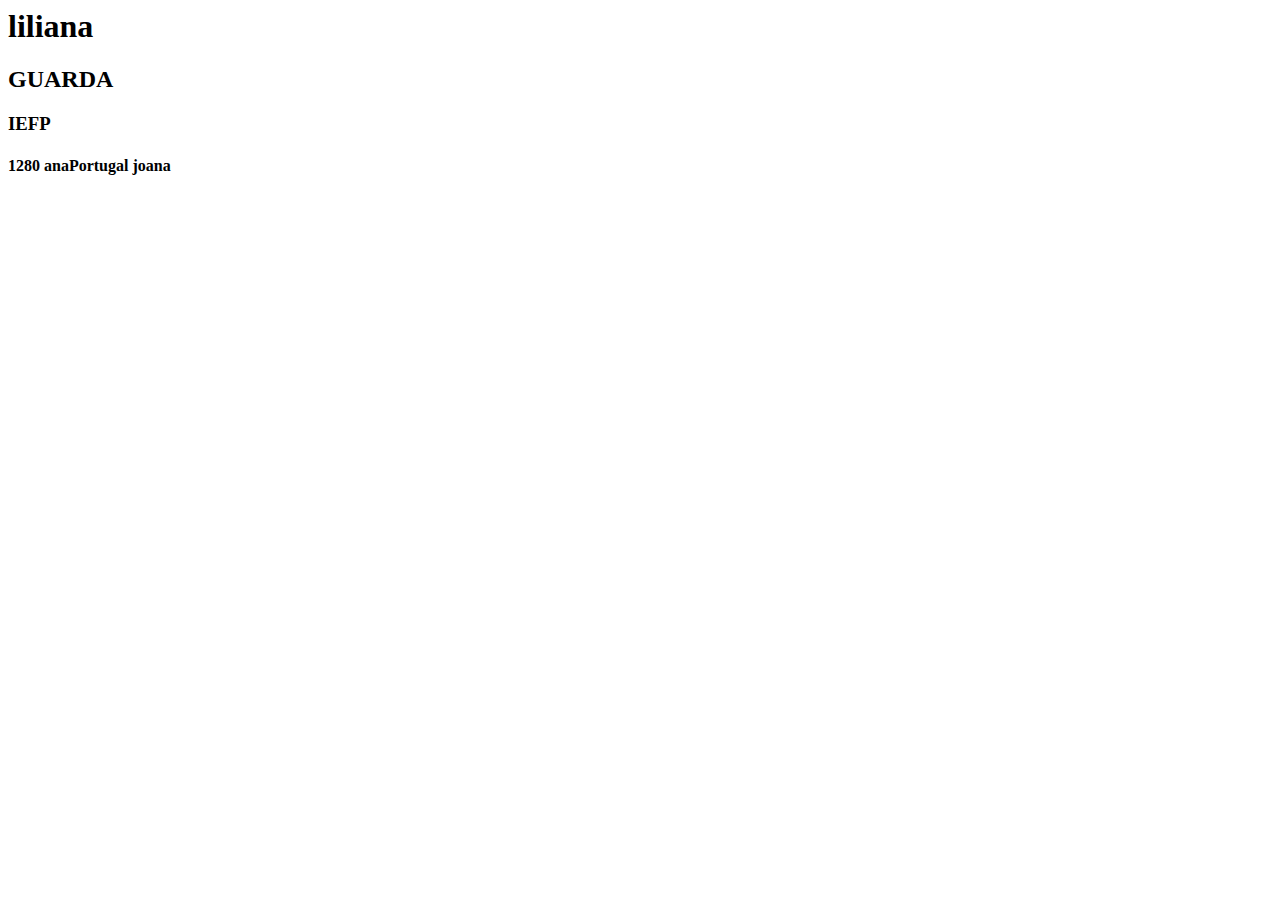
<file: index.html>
<html>
<head>
<title>inicio javascript</title>
</head>
<body>
	<script src="jquery-1.11.1.js"></script>
<script type="text/javascript">
	document.write("<h1>liliana</h1>");
	document.write("<h2>GUARDA</h2>");
	document.write("<h3>IEFP</h3>");
	document.write("<h4>Portugal</h4>");
	$('h4').append(' joana');
		$('h4').prepend(' ana');

	ww= $(window).width();
	$('h4').prepend( ww);
</script>
</body>
</html>
</file>
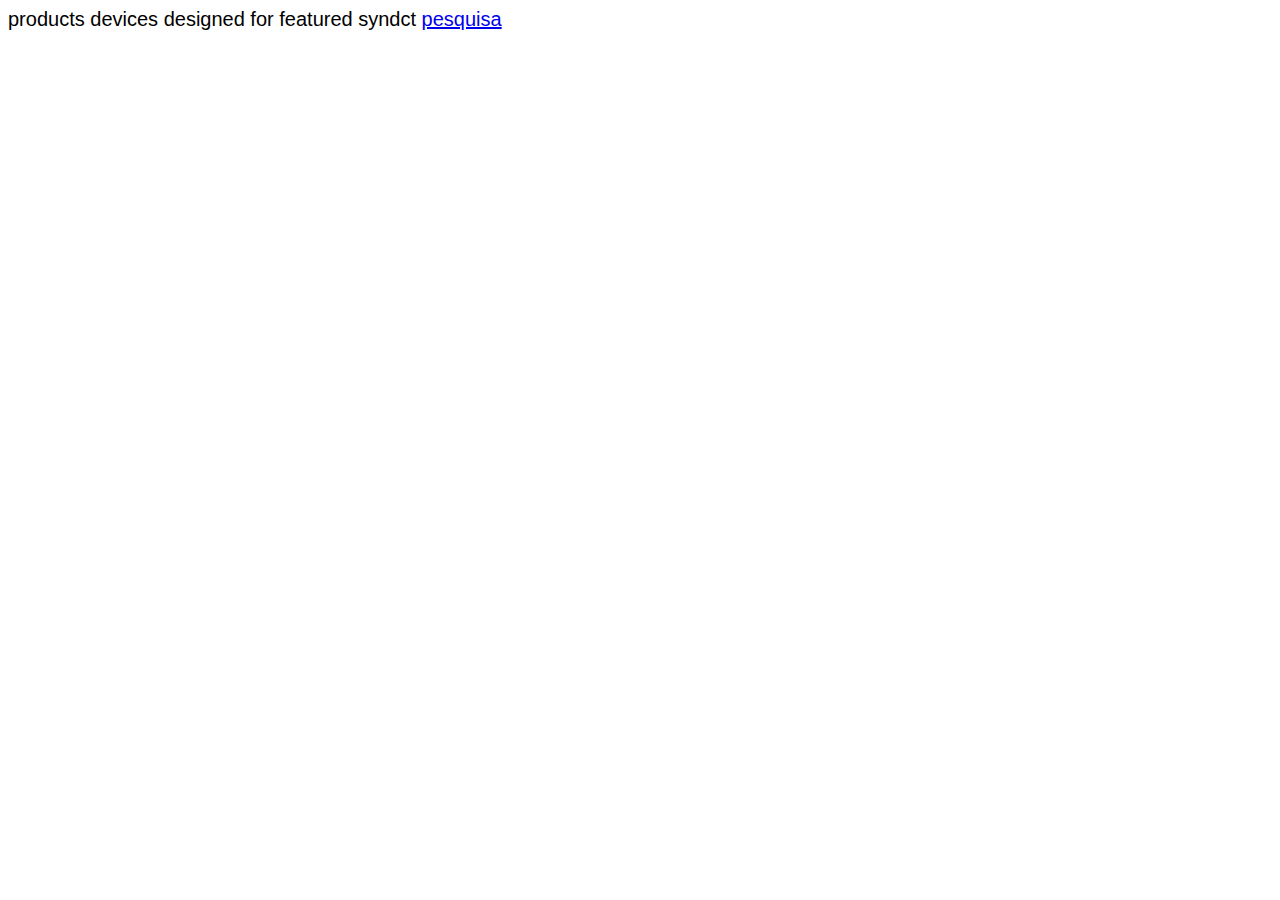
<file: pesquisa.html>
<html>
	<head>
	<title>pesquisa</title>

	<link rel="stylesheet" type="text/css" href="estilo-pesquisa.css"/>
	</head>
<body>
	<!--
	exemplo de efeito pesquisa como
	https://www.goincase.com/

	-->
	<p></p>

	<div class="menu">
		products devices designed for featured syndct
		<a href="javascript:abrepesq()">pesquisa</a>
	</div>
	<div class="pesquisa">
		<form>
		<input type="text" name="pesqtext" id="pesqtext">
		<span class="close">x</span>
		</form>
	</div>

	<script src="jquery-1.11.1.js"></script>

	<script type="text/javascript">
	function abrepesq(){
		$('.menu').hide('slow');

	}
	$('.close').click( function(){
		$('.menu').show('slow');
	});

	</script>
</body>
</html>
</file>
<file: estilo-pesquisa.css>
html{
	font-size:20px;
	font-family:sans-serif;
}
.menu{
	background-color: white; 
	width: 100%;
	height: 50%;
	position:absolute;
	z-index: 15;
	
}
.pesquisa{
	background-color: green;
  width: 100%;
	height: 50px;
	position:absolute;
	z-index: 10;
}
</file>
